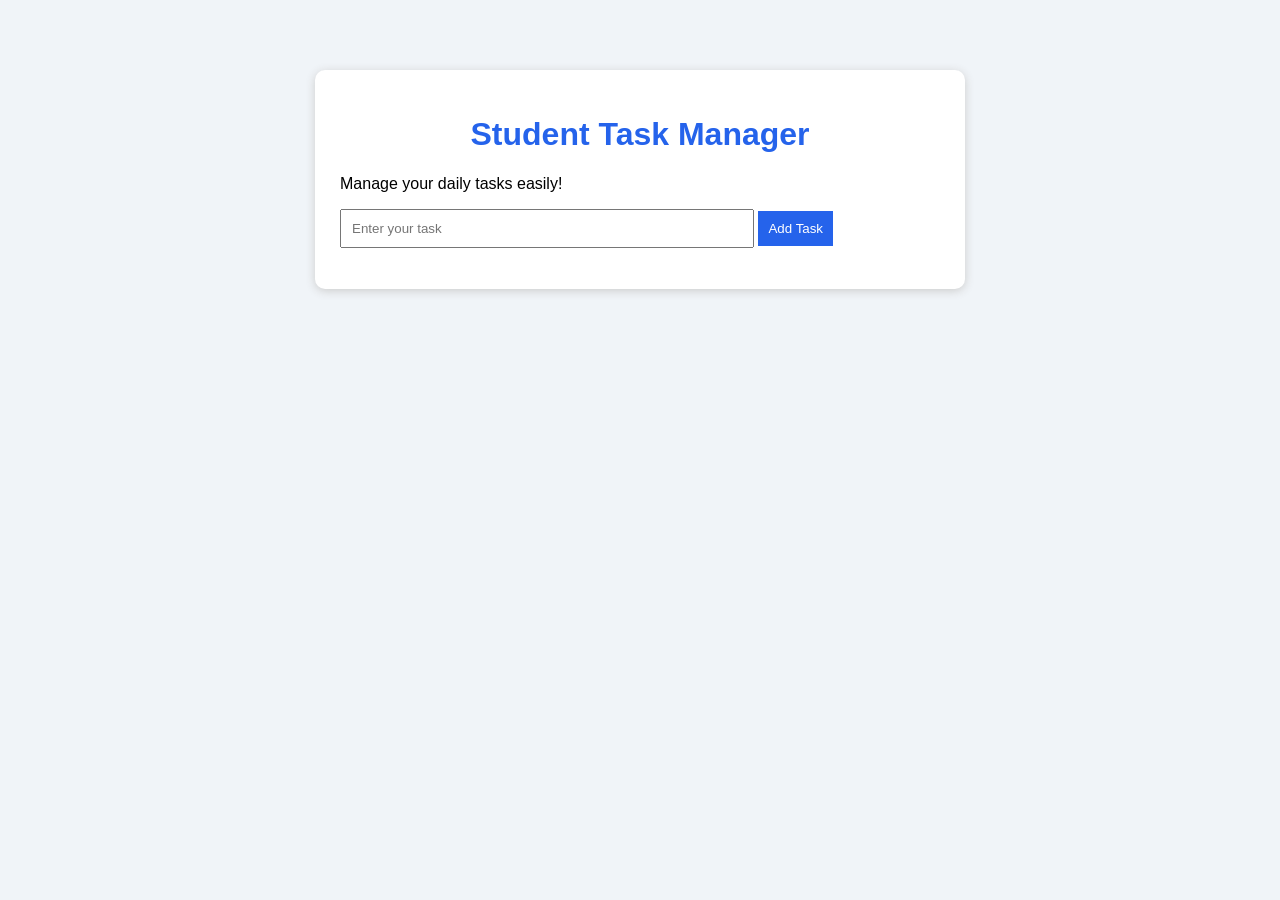
<file: docs/index.html>
<!DOCTYPE html>
<html>
<head>
    <title>Student Task Manager</title>
    <meta name="viewport"
    content="width=device-width,
    initial-scale=1.0">
    <link rel="stylesheet" href="style.css">
</head>
<body>

    <div class="container">
        <h1>Student Task Manager</h1>
        <p>Manage your daily tasks easily!</p>

        <input type="text" id="taskInput"
               placeholder="Enter your task">

        <button onclick="addTask()">Add Task</button>

        <ul id="taskList"></ul>
    </div>

    <script src="script.js"></script>
</body>
</html>
</file>
<file: docs/style.css>
body {
    font-family: Arial, sans-serif;
    background-color: #f0f4f8;
    margin: 0;
    padding: 20px;
}

.container {
    max-width: 600px;
    margin: 50px auto;
    background: white;
    padding: 25px;
    border-radius: 10px;
    box-shadow: 0 2px 10px #ccc;
}

h1 {
    text-align: center;
    color: #2563eb;
}

input {
    padding: 10px;
    width: 65%;
}

button {
    padding: 10px;
    background: #2563eb;
    color: white;
    border: none;
    cursor: pointer;
}

li {
    padding: 10px;
}
</file>
